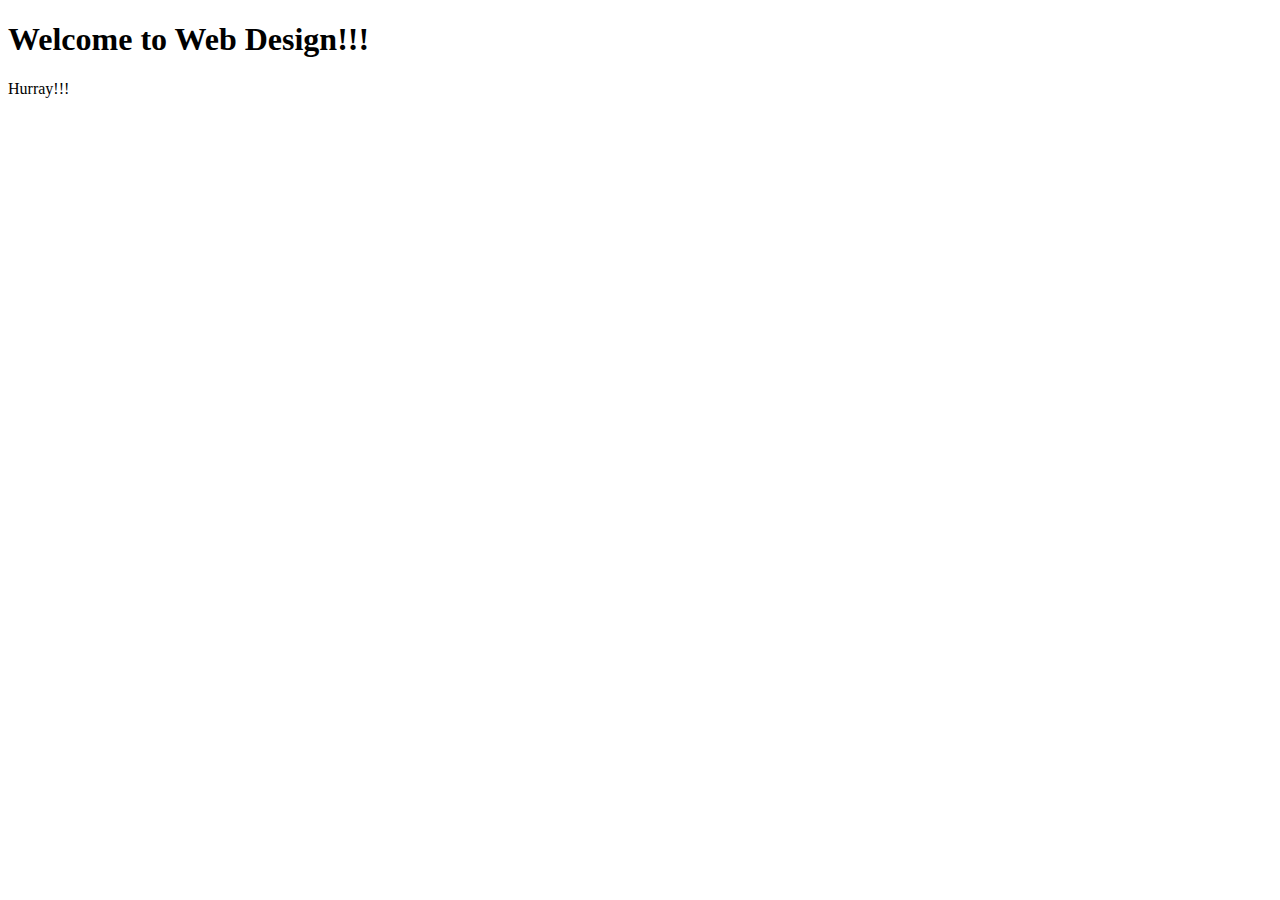
<file: index.html>
<!DOCTYPE html>
<html lang="en">
    <head>
        <title>CORONA VIRUS</title>
    </head>
    <body>
      <h1>Welcome to Web Design!!!</h1>
      <div>
        <p>Hurray!!!</p>
      </div>
    </body>
</html>
</file>
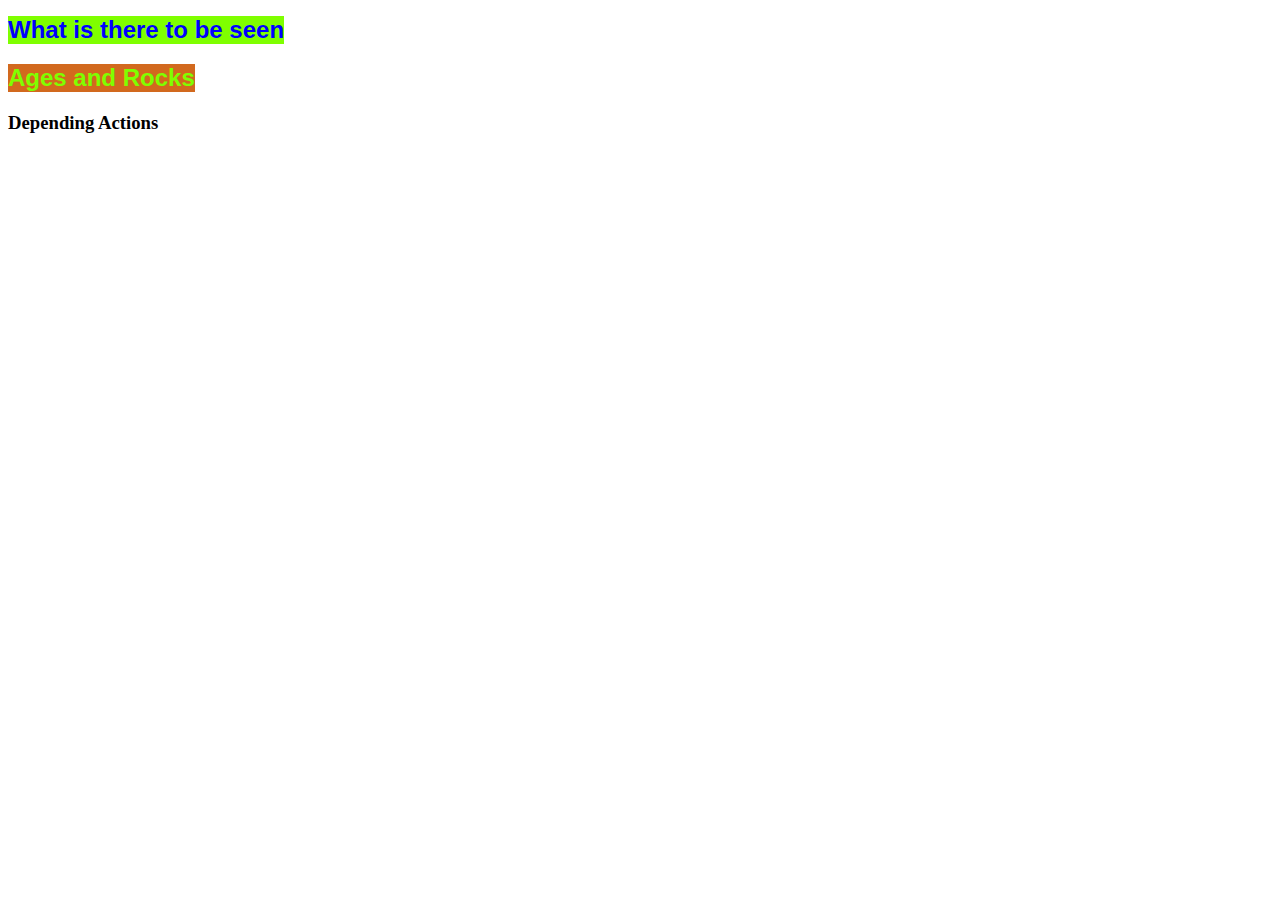
<file: febdata.html>
<!DOCTYPE html>
<html lang="en">
<head>
    <meta charset="UTF-8">
    <meta http-equiv="X-UA-Compatible" content="IE=edge">
    <meta name="viewport" content="width=device-width, initial-scale=1.0">
    <title>Data Zone</title>
    <link rel="stylesheet" href="febdatacss.css"/> 
</head>

<body>
    <h1>What is there to be seen</h1>
<h2>Ages and Rocks</h2>
<h3>Depending Actions</h3>
</body>
</html>
</file>
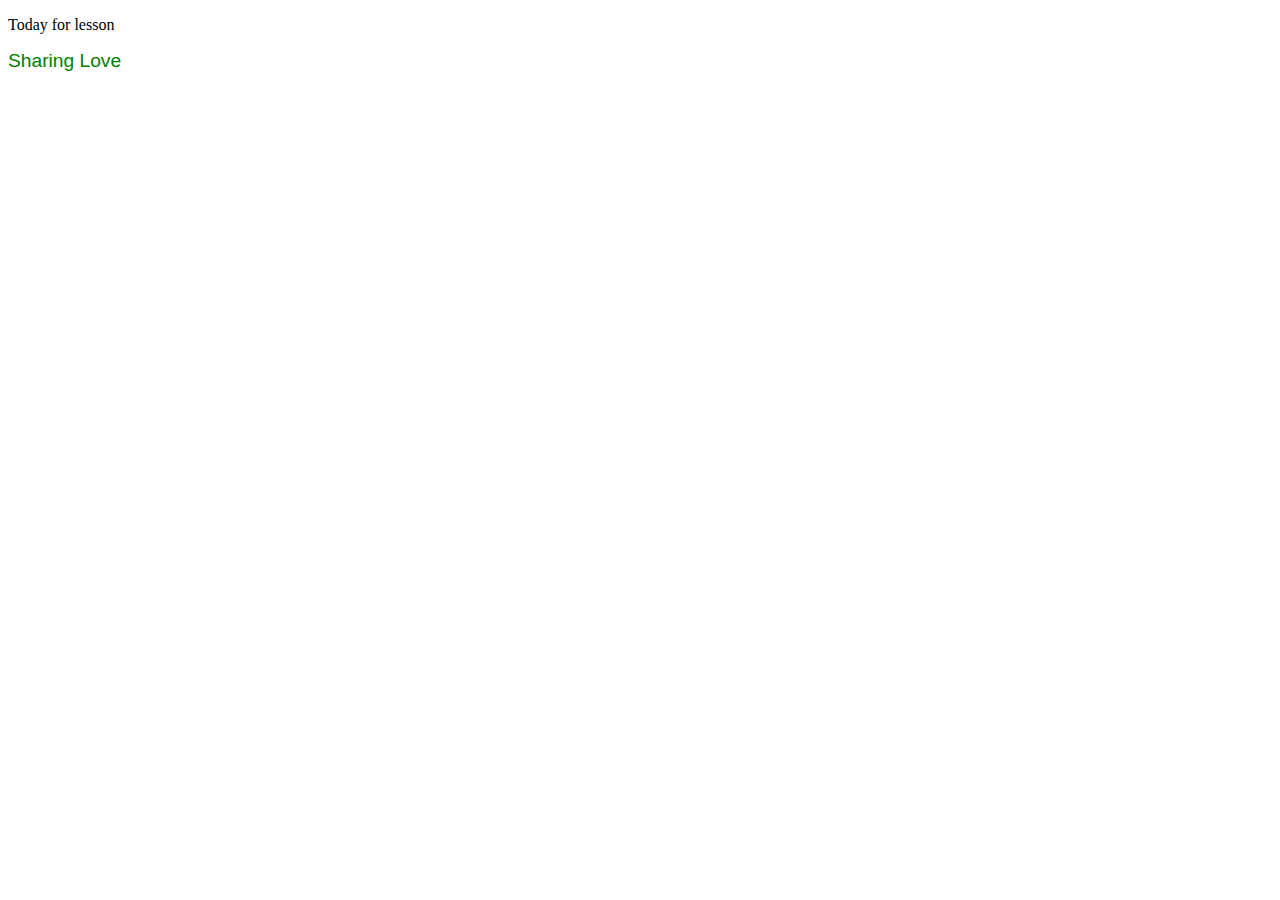
<file: Index1.html>
<!DOCTYPE html>
<html lang="en">
<head>
    <meta charset="UTF-8">
    <meta http-equiv="X-UA-Compatible" content="IE=edge">
    <meta name="viewport" content="width=<device-width>, initial-scale=1.0">
    <title>Document</title>
    <link rel="stylesheet" href="css/styles.css"/>
</head>
<body>
    <p>Today for lesson</p>
  <h1>Sharing Love</h1> 
</body>
</html>
</file>
<file: febdatacss.css>
h1 {
    width: fit-content;
    font-family: 'Gill Sans', 'Gill Sans MT', Calibri, 'Trebuchet MS', sans-serif;
    color: blue;background-color: chartreuse;
    font-size: x-large;
    text-align: right;
    } 

    h2 {
        width: fit-content;
        font-family: Arial, Helvetica, sans-serif;
        color: chartreuse;
        background-color: chocolate;
        font-size: x-large;
        text-align: left;
        }
</file>
<file: css/styles.css>
h1{
    color: green; 
    font-weight: 200; 
    font-size: larger; 
    font-family: Verdana, Geneva, Tahoma, sans-serif;
 }
</file>
